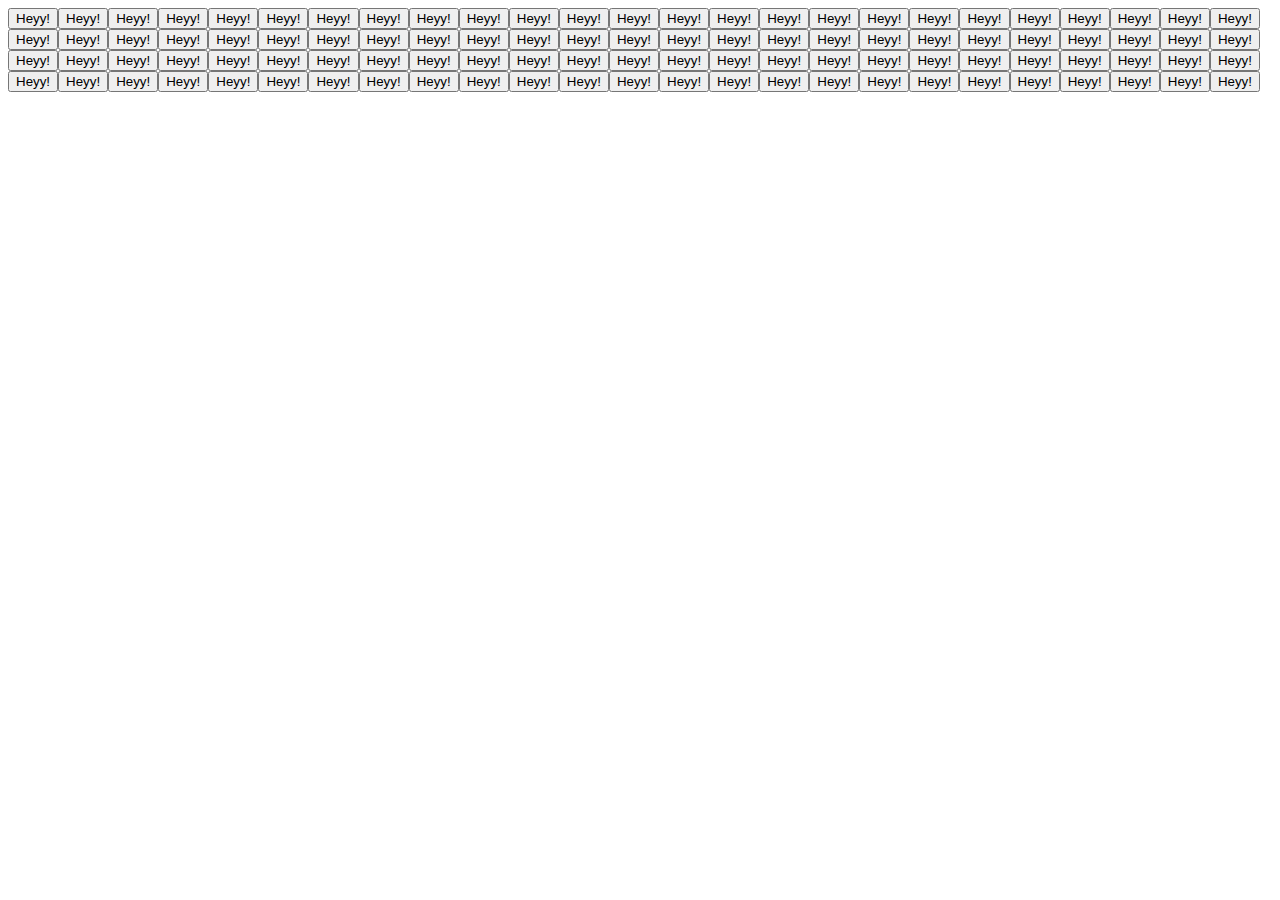
<file: dom/index.html>
<!DOCTYPE html>

<head>
    <link rel="stylesheet" href="style.css">
</head>

<body>
    <!--DO NOT TOUCH THIS FILE PLEASE!-->
    <h1>Look At All My Buttons!</h1>
    <div id="container">

    </div>
    <script src="app.js"></script>
</body>

</html>
</file>
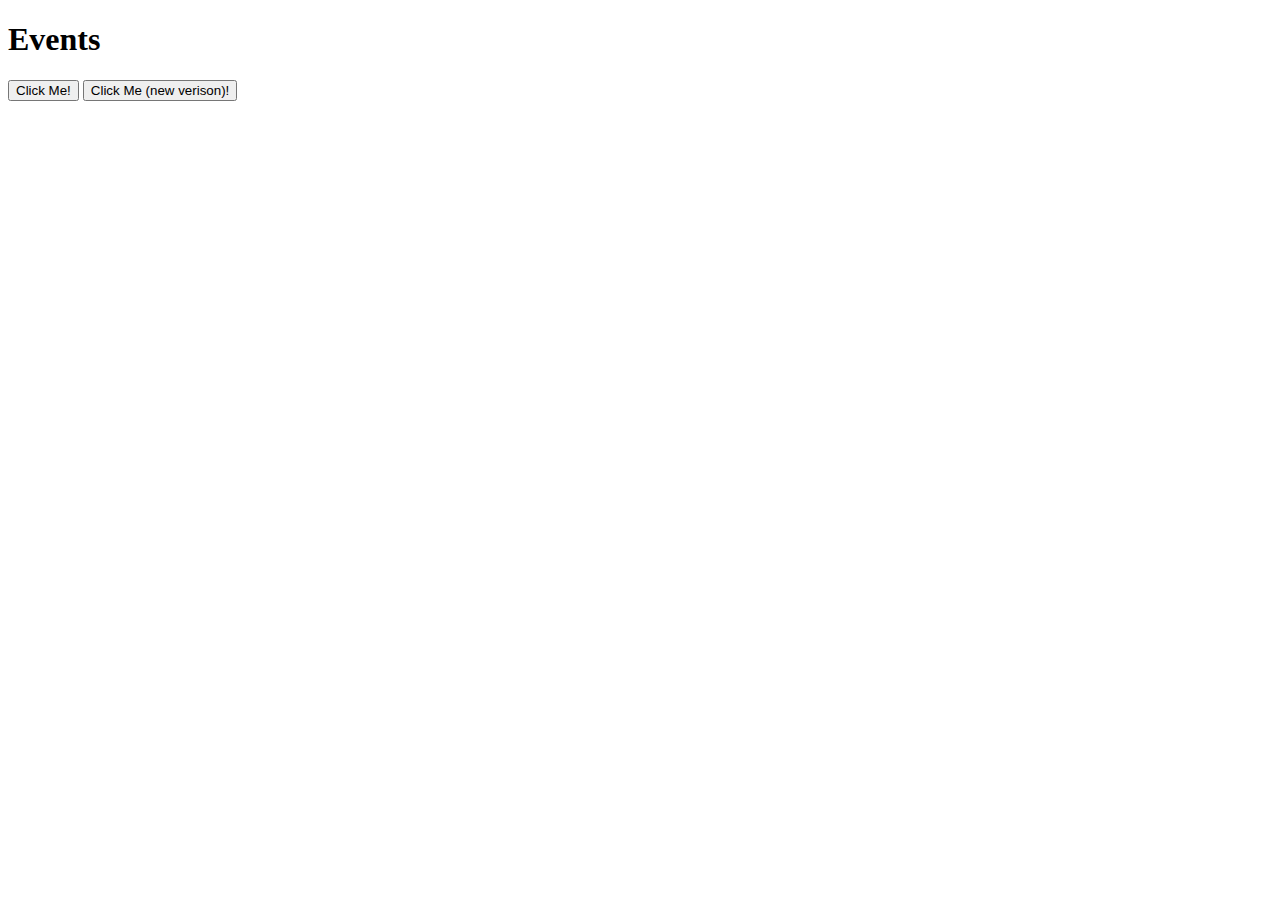
<file: events/index.html>
<!DOCTYPE html>
<html lang="en">

<head>
    <meta charset="UTF-8">
    <meta name="viewport" content="width=device-width, initial-scale=1.0">
    <title>Events</title>
    <!-- there is only three ways to respond to events using JS -->
    <!-- #1 using inline event(e.g onclick) - not recommended -->
    <!-- #2 using properites of the html element objects - better -->
    <!-- #3 using properites of the html element objects - best -->
</head>

<body>
    <h1 id="h1">Events</h1>
    <button onclick="alert('Hello, You Clicked Me!')">Click Me!</button>
    <button id="v2">Click Me (new verison)!</button>
    <script src="app.js"></script>
</body>

</html>
</file>
<file: dom/style.css>
/* h1 {
    color: red;
}

.biggerFont {
    font-size: 50px;
}

.wavyFont {
    color: chartreuse;
    } */

/*No need to touch anything in this file:*/
li {
    background-color: #B10DC9;
}

.highlight {
    background-color: #7FDBFF;
}
</file>
